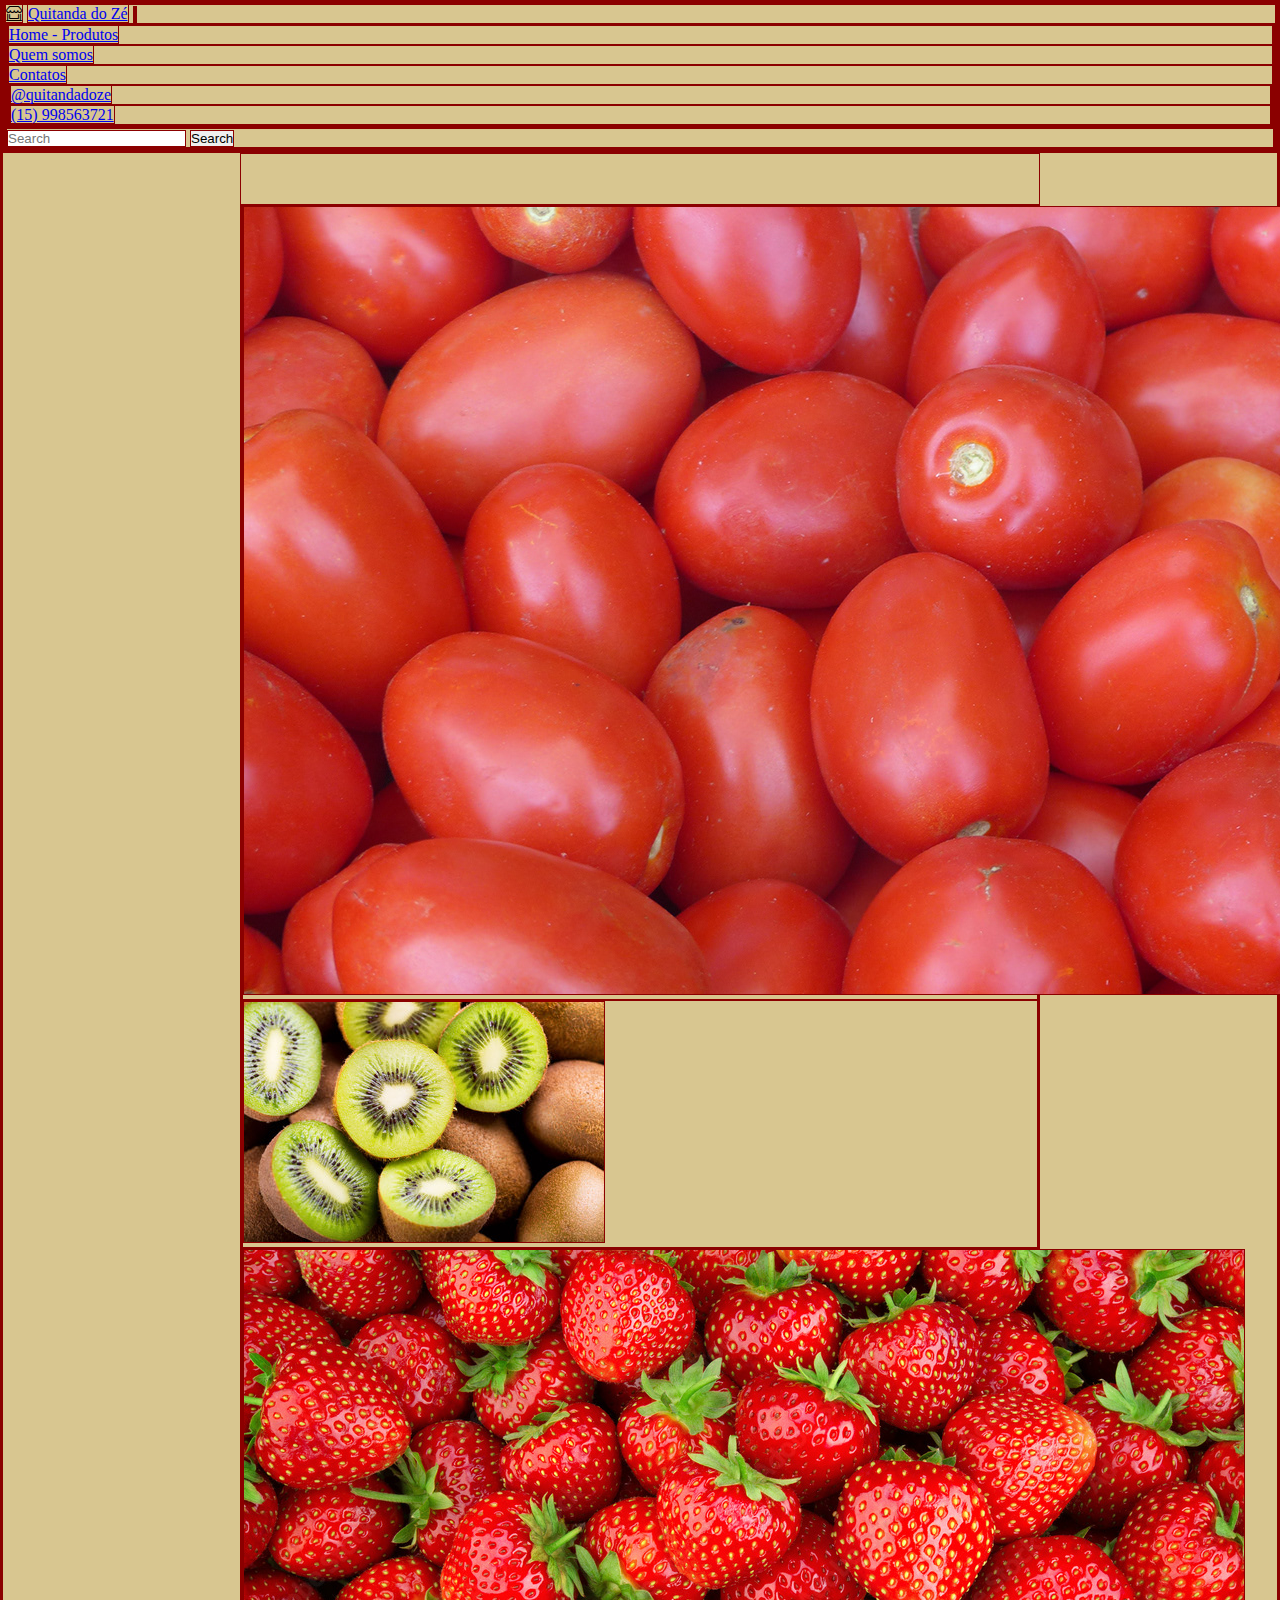
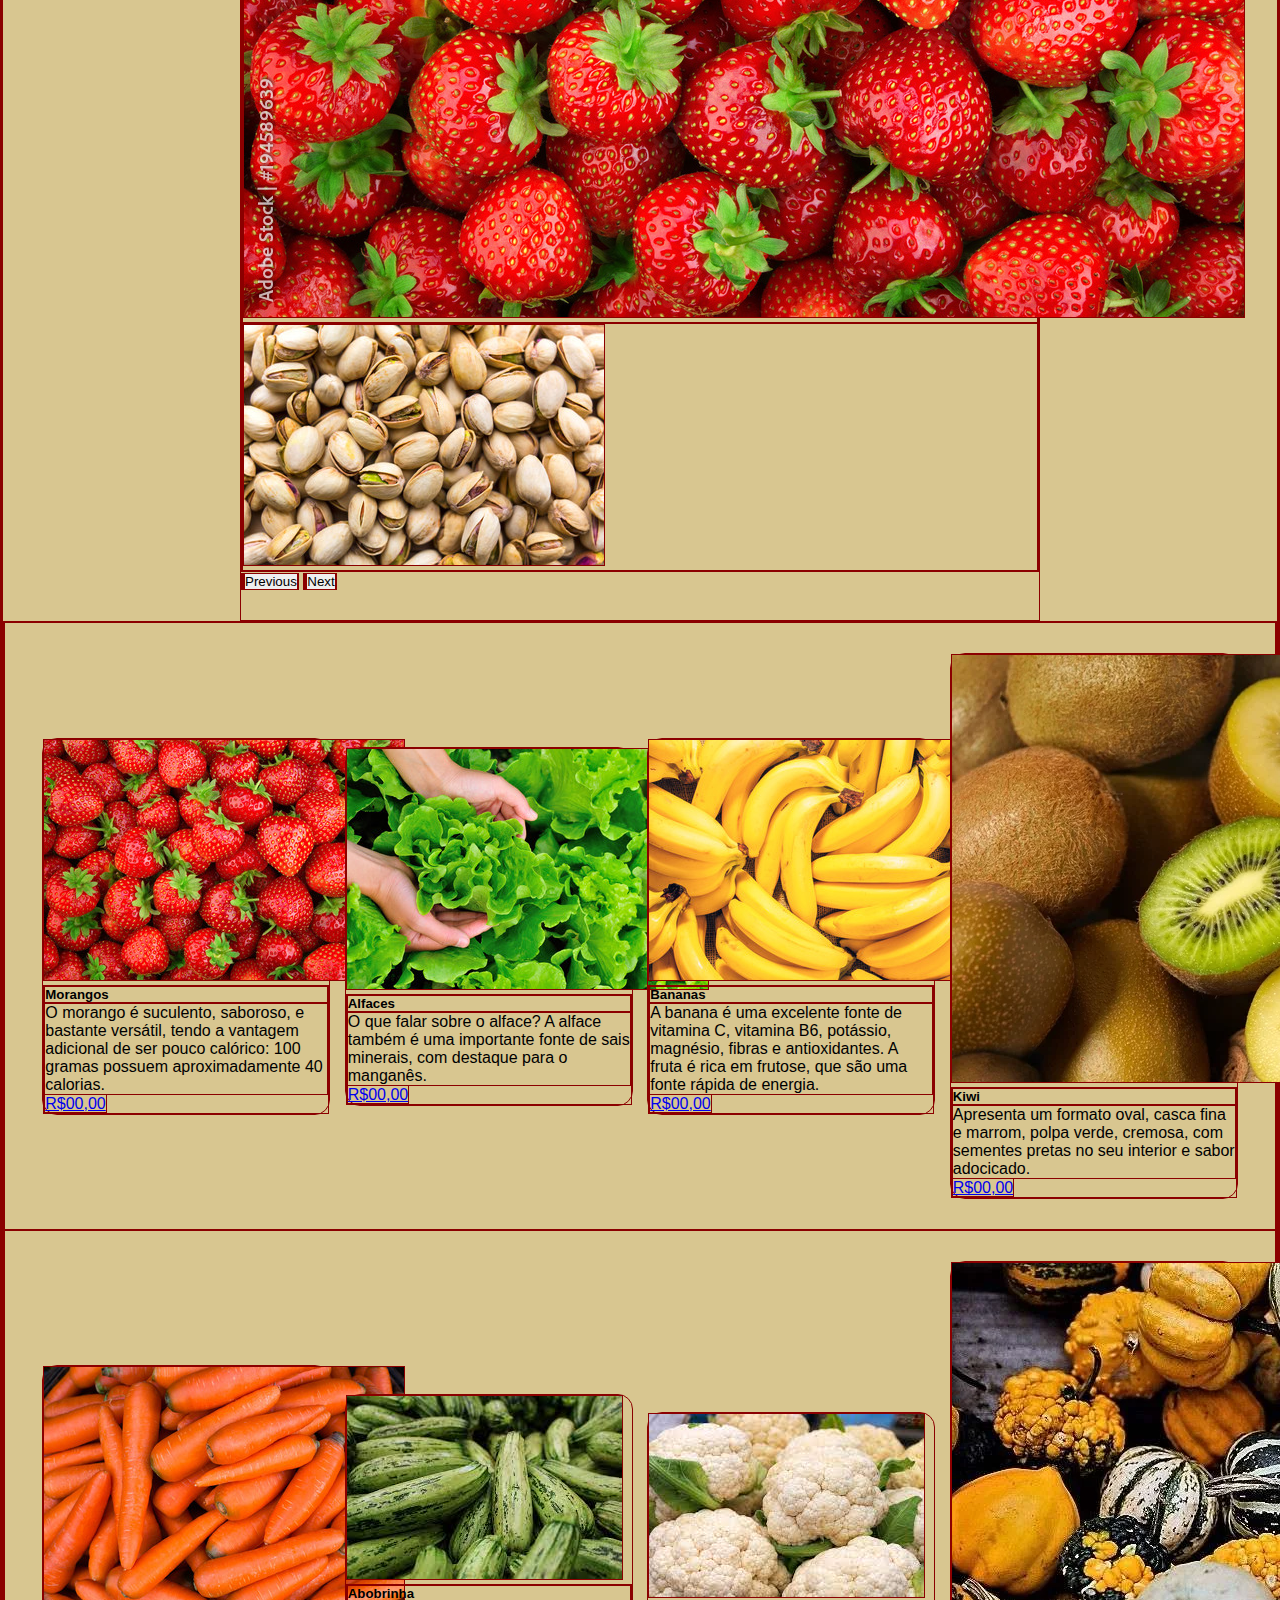
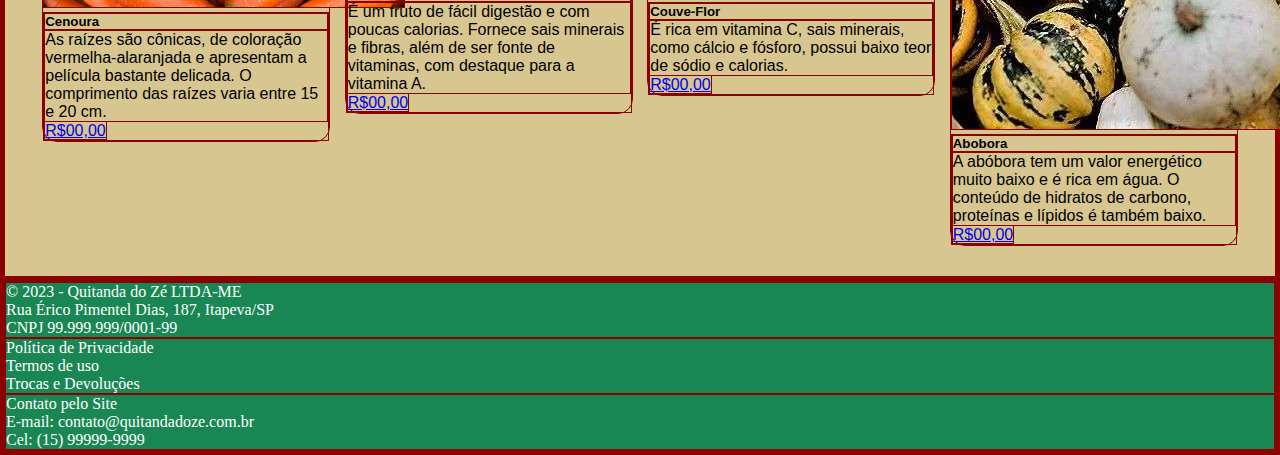
<file: templates/index1.html>
<!DOCTYPE html>
<html lang="pt-br">
<head>
    <meta charset="UTF-8">
    <meta name="viewport" content="width=device-width, initial-scale=1.0">
    <link rel="stylesheet" href="../static/css/style.css">
    <!-- Bootstrap CSS -->
    <link href="https://cdn.jsdelivr.net/npm/bootstrap@5.3.2/dist/css/bootstrap.min.css" rel="stylesheet" integrity="sha384-T3c6CoIi6uLrA9TneNEoa7RxnatzjcDSCmG1MXxSR1GAsXEV/Dwwykc2MPK8M2HN" crossorigin="anonymous">
    <!-- Bootstrap ICON -->
    <link rel="stylesheet" href="https://cdn.jsdelivr.net/npm/bootstrap-icons@1.11.1/font/bootstrap-icons.css">
    <title>Quitanda do Zé - index</title>
</head>
<body>

  <header>
    <!-- Navbar -->
    <nav class="navbar navbar-expand-lg bg-success shadow border-bottom border-dark border-2 border-opacity-10">
        <div class="container">
            <i class="bi bi-shop-window text-white fs-3 fw-bold m-3"></i>
          <a class="navbar-brand fs-4 fw-bold text-white" href="#">Quitanda do Zé</a>
          <button class="navbar-toggler" type="button" data-bs-toggle="collapse" data-bs-target="#navbarSupportedContent" aria-controls="navbarSupportedContent" aria-expanded="false" aria-label="Toggle navigation">
            <span class="navbar-toggler-icon"></span>
          </button>
          <div class="collapse navbar-collapse" id="navbarSupportedContent">
            <ul class="navbar-nav me-auto mb-2 mb-lg-0">
              <li class="nav-item">
                <a class="nav-link active text-white" aria-current="page" href="#">Home - Produtos</a>
              </li>
              <li class="nav-item">
                <a class="nav-link text-white" href="#">Quem somos</a>
              </li>
              <li class="nav-item dropdown">
                <a class="nav-link dropdown-toggle text-white" href="#" role="button" data-bs-toggle="dropdown" aria-expanded="false">
                  Contatos
                </a>
                <ul class="dropdown-menu">
                  <li><a class="dropdown-item" href="#">@quitandadoze</a></li>
                  <li><a class="dropdown-item" href="#">(15) 998563721</a></li>
                </ul>
              </li>
            </ul>
            <form class="d-flex" role="search">
              <input class="form-control me-2" type="search" placeholder="Search" aria-label="Search">
              <button class="btn btn-danger" type="submit">Search</button>
            </form>
          </div>
        </div>
      </nav>
    <!-- Bootstrap JS -->
    <script src="https://cdn.jsdelivr.net/npm/bootstrap@5.3.2/dist/js/bootstrap.bundle.min.js" integrity="sha384-C6RzsynM9kWDrMNeT87bh95OGNyZPhcTNXj1NW7RuBCsyN/o0jlpcV8Qyq46cDfL" crossorigin="anonymous"></script>
  </header>

  <main>

    <div id="carouselExampleFade" class="carousel" style="margin: 0 auto;">
      <div class="carousel-inner">
        <div class="carousel-item active">
          <img src="../static/img/produtos/tomate.jpg" class="d-block w-100" alt="...">
        </div>
        <div class="carousel-item">
          <img src="../static/img/produtos/kiwi.jpg" class="d-block w-100" alt="...">
        </div>
        <div class="carousel-item">
          <img src="../static/img/produtos/morango.jpg" class="d-block w-100" alt="...">
        </div>
        <div class="carousel-item">
          <img src="../static/img/produtos/pistache.jpg" class="d-block w-100" alt="...">
        </div>
      </div>
      <button class="carousel-control-prev" type="button" data-bs-target="#carouselExampleFade" data-bs-slide="prev">
        <span class="carousel-control-prev-icon" aria-hidden="true"></span>
        <span class="visually-hidden">Previous</span>
      </button>
      <button class="carousel-control-next" type="button" data-bs-target="#carouselExampleFade" data-bs-slide="next">
        <span class="carousel-control-next-icon" aria-hidden="true"></span>
        <span class="visually-hidden">Next</span>
      </button>
    </div>

    <div class="cards">
      
      <div class="linha">
      <div class="card" style="width: 18rem;">
        <img src="../static/img/produtos/morangos.jpg" class="card-img-top" alt="...">
        <div class="card-body">
          <h5 class="card-title">Morangos</h5>
          <p class="card-text">O morango é suculento, saboroso, e bastante versátil, tendo a vantagem adicional de ser pouco calórico: 100 gramas possuem aproximadamente 40 calorias.</p>
          <a href="#" class="btn btn-primary">R$00,00</a>
        </div>
      </div>
      <div class="card" style="width: 18rem;">
        <img src="../static/img/produtos/alfaces.jpg" class="card-img-top" alt="...">
        <div class="card-body">
          <h5 class="card-title">Alfaces</h5>
          <p class="card-text">O que falar sobre o alface?
            A alface também é uma importante fonte de sais minerais, com destaque para o manganês.</p>
          <a href="#" class="btn btn-primary">R$00,00</a>
        </div>
      </div>
      <div class="card" style="width: 18rem;">
        <img src="../static/img/produtos/bananas.jpg" class="card-img-top" alt="...">
        <div class="card-body">
          <h5 class="card-title">Bananas</h5>
          <p class="card-text">A banana é uma excelente fonte de vitamina C, vitamina B6, potássio, magnésio, fibras e antioxidantes. A fruta é rica em frutose, que são uma fonte rápida de energia.</p>
          <a href="#" class="btn btn-primary">R$00,00</a>
        </div>
      </div>
    
      <div class="card" style="width: 18rem;">
        <img src="../static/img/produtos/kiwis.jpg" class="card-img-top" alt="...">
        <div class="card-body">
          <h5 class="card-title">Kiwi</h5>
          <p class="card-text">Apresenta um formato oval, casca fina e marrom, polpa verde, cremosa, com sementes pretas no seu interior e sabor adocicado.</p>
          <a href="#" class="btn btn-primary">R$00,00</a>
        </div>
      </div>
    </div>


    <div class="linha">
      <div class="card" style="width: 18rem;">
        <img src="../static/img/produtos/cenouras.jpg" class="card-img-top" alt="...">
        <div class="card-body">
          <h5 class="card-title">Cenoura</h5>
          <p class="card-text">As raízes são cônicas, de coloração vermelha-alaranjada e apresentam a película bastante delicada. O comprimento das raízes varia entre 15 e 20 cm.</p>
          <a href="#" class="btn btn-primary">R$00,00</a>
        </div>
      </div>
      <div class="card" style="width: 18rem;">
        <img src="../static/img/produtos/abobrinhas.jpg" class="card-img-top" alt="...">
        <div class="card-body">
          <h5 class="card-title">Abobrinha</h5>
          <p class="card-text">É um fruto de fácil digestão e com poucas calorias. Fornece sais minerais e fibras, além de ser fonte de vitaminas, com destaque para a vitamina A.</p>
          <a href="#" class="btn btn-primary">R$00,00</a>
        </div>
      </div>
      <div class="card" style="width: 18rem;">
        <img src="../static/img/produtos/couveflor.jpg" class="card-img-top" alt="...">
        <div class="card-body">
          <h5 class="card-title">Couve-Flor</h5>
          <p class="card-text">É rica em vitamina C, sais minerais, como cálcio e fósforo, possui baixo teor de sódio e calorias.</p>
          <a href="#" class="btn btn-primary">R$00,00</a>
        </div>
      </div>
      <div class="card" style="width: 18rem;">
        <img src="../static/img/produtos/aboboras.jpg" class="card-img-top" alt="...">
        <div class="card-body">
          <h5 class="card-title">Abobora</h5>
          <p class="card-text">
            A abóbora tem um valor energético muito baixo e é rica em água. O conteúdo de hidratos de carbono, proteínas e lípidos é também baixo.
          </p>
          <a href="#" class="btn btn-primary">R$00,00</a>
        </div>
      </div>
      </div>
    </div>
    </div>

  </main>

  <footer class="">
    <div class="container">
        <div class="row py-2">
            <div class="col-12 col-md-4 text-center">
                &copy; 2023 - Quitanda do Zé LTDA-ME<br>
                Rua Érico Pimentel Dias, 187, Itapeva/SP
                <br>CNPJ 99.999.999/0001-99
            </div>
            <div class="col-12 col-md-4 text-center">
                Política de Privacidade<br>Termos de uso<br>Trocas e Devoluções
            <br>
            </div>
            <div class="col-12 col-md-4 text-center">
                Contato pelo Site<br>E-mail: contato@quitandadoze.com.br<br>Cel: (15) 99999-9999
                <br>
            </div>
        </div>
    </div>
</footer>

  </body>
</html>
</file>
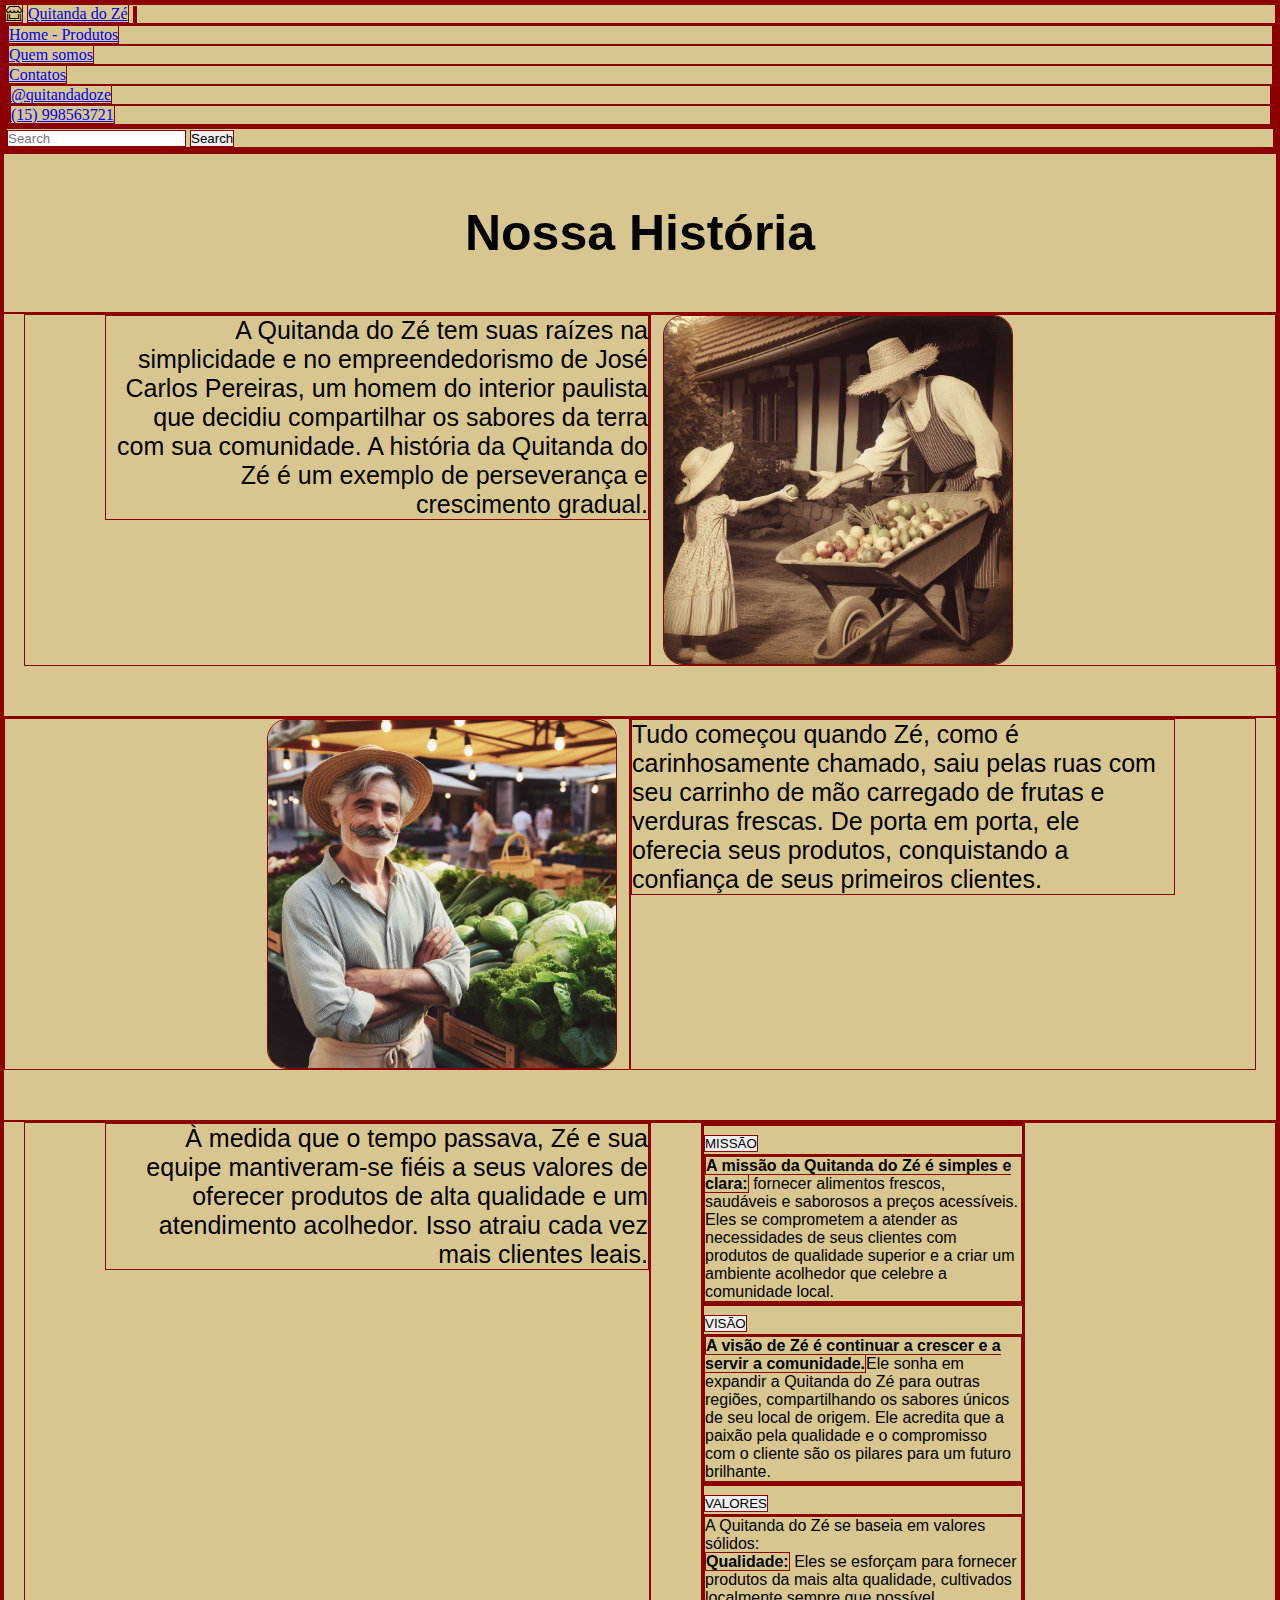
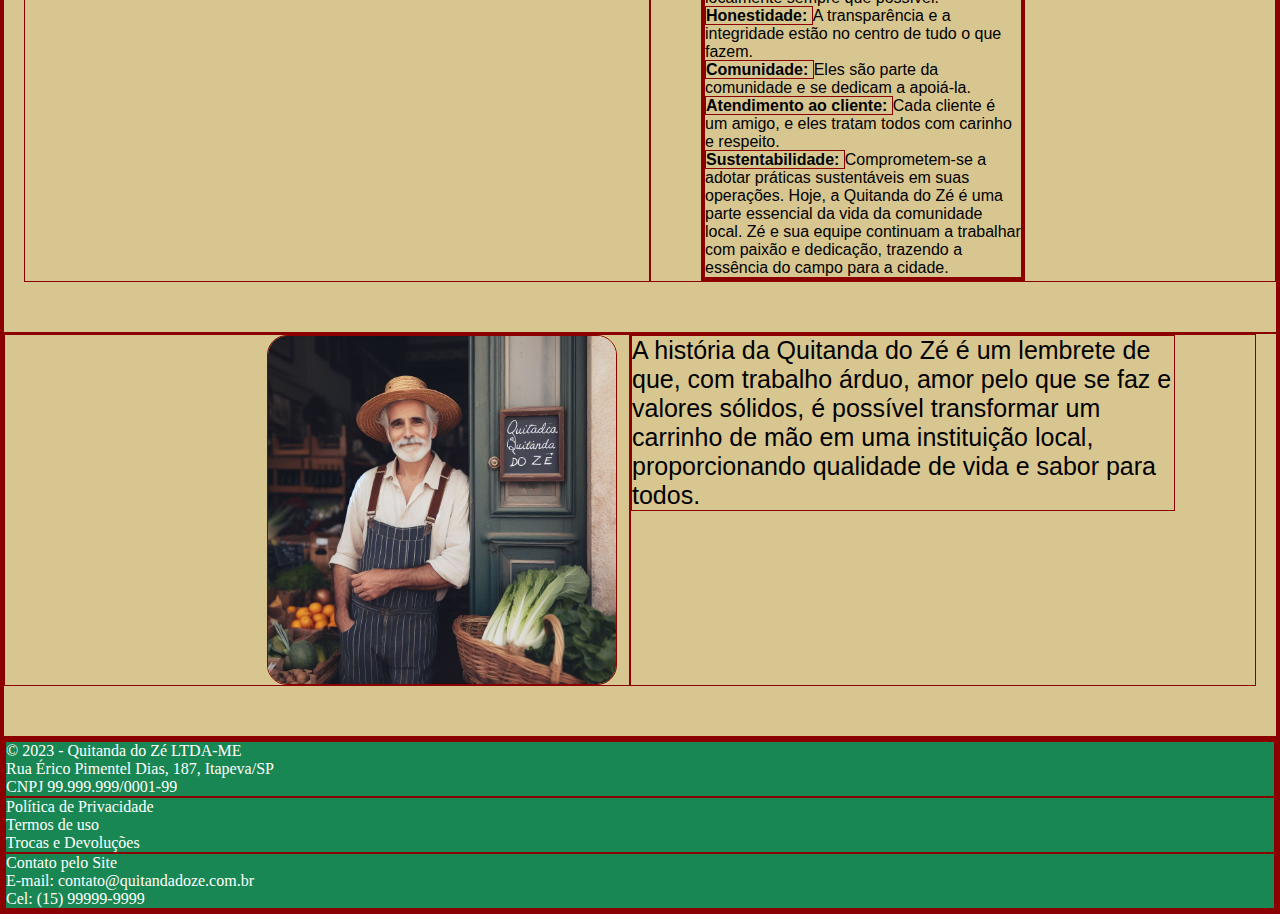
<file: templates/sobre.html>
<!DOCTYPE html>
<html lang="pt-br">
<head>
    <meta charset="UTF-8">
    <meta name="viewport" content="width=device-width, initial-scale=1.0">
    <link rel="stylesheet" href="../static/css/style.css">
    <!-- Bootstrap CSS -->
    <link href="https://cdn.jsdelivr.net/npm/bootstrap@5.3.2/dist/css/bootstrap.min.css" rel="stylesheet" integrity="sha384-T3c6CoIi6uLrA9TneNEoa7RxnatzjcDSCmG1MXxSR1GAsXEV/Dwwykc2MPK8M2HN" crossorigin="anonymous">
    <!-- Bootstrap ICON -->
    <link rel="stylesheet" href="https://cdn.jsdelivr.net/npm/bootstrap-icons@1.11.1/font/bootstrap-icons.css">
    <title>Quitanda do Zé - sobre</title>
</head>
  <header>
    <!-- Navbar -->
    <nav class="navbar navbar-expand-lg bg-success shadow border-bottom border-dark border-2 border-opacity-10">
        <div class="container">
            <i class="bi bi-shop-window text-white fs-3 fw-bold m-3"></i>
          <a class="navbar-brand fs-4 fw-bold text-white" href="#">Quitanda do Zé</a>
          <button class="navbar-toggler" type="button" data-bs-toggle="collapse" data-bs-target="#navbarSupportedContent" aria-controls="navbarSupportedContent" aria-expanded="false" aria-label="Toggle navigation">
            <span class="navbar-toggler-icon"></span>
          </button>
          <div class="collapse navbar-collapse" id="navbarSupportedContent">
            <ul class="navbar-nav me-auto mb-2 mb-lg-0">
              <li class="nav-item">
                <a class="nav-link active text-white" aria-current="page" href="#">Home - Produtos</a>
              </li>
              <li class="nav-item">
                <a class="nav-link text-white" href="#">Quem somos</a>
              </li>
              <li class="nav-item dropdown">
                <a class="nav-link dropdown-toggle text-white" href="#" role="button" data-bs-toggle="dropdown" aria-expanded="false">
                  Contatos
                </a>
                <ul class="dropdown-menu">
                  <li><a class="dropdown-item" href="#">@quitandadoze</a></li>
                  <li><a class="dropdown-item" href="#">(15) 998563721</a></li>
                </ul>
              </li>
            </ul>
            <form class="d-flex" role="search">
              <input class="form-control me-2" type="search" placeholder="Search" aria-label="Search">
              <button class="btn btn-danger" type="submit">Search</button>
            </form>
          </div>
        </div>
      </nav>
    <!-- Bootstrap JS -->
    <script src="https://cdn.jsdelivr.net/npm/bootstrap@5.3.2/dist/js/bootstrap.bundle.min.js" integrity="sha384-C6RzsynM9kWDrMNeT87bh95OGNyZPhcTNXj1NW7RuBCsyN/o0jlpcV8Qyq46cDfL" crossorigin="anonymous"></script>
  </header>

  <main>
        <h1>Nossa História</h1>
    
        <div class="box1">
          <div class="coluna1">
            <p>A Quitanda do Zé tem suas raízes na simplicidade e no empreendedorismo de José Carlos Pereiras, um homem do interior paulista que decidiu compartilhar os sabores da terra com sua comunidade. A história da Quitanda do Zé é um exemplo de perseverança e crescimento gradual.</p>
          </div>
          <div class="coluna2">
            <img src="../static/img/imagem 1.jpeg" id="img1">
          </div>
        </div>
    
        <div class="box2">
          <div class="coluna3">
            <img src="../static/img/imagem 2.jpeg" id="img2">
          </div>
          <div class="coluna4">
            <p>Tudo começou quando Zé, como é carinhosamente chamado, saiu pelas ruas com seu carrinho de mão carregado de frutas e verduras frescas. De porta em porta, ele oferecia seus produtos, conquistando a confiança de seus primeiros clientes. </p>
          </div>
        </div>

        <div class="box3">
            <div class="coluna5">
            <p>À medida que o tempo passava, Zé e sua equipe mantiveram-se fiéis a seus valores de oferecer produtos de alta qualidade e um atendimento acolhedor. Isso atraiu cada vez mais clientes leais.</p>
            </div>

            <div class="coluna6">
        <div class="accordion" id="accordionExample">
            <div class="accordion-item">
              <h2 class="accordion-header">
                <button class="accordion-button collapsed bg-success" type="button" data-bs-toggle="collapse" data-bs-target="#collapseOne" aria-expanded="true" aria-controls="collapseOne">
                  MISSÃO
                </button>
              </h2>
              <div id="collapseOne" class="accordion-collapse collapse show" data-bs-parent="#accordionExample">
                <div class="accordion-body">
                  <strong>A missão da Quitanda do Zé é simples e clara:</strong> fornecer alimentos frescos, saudáveis e saborosos a preços acessíveis. Eles se comprometem a atender as necessidades de seus clientes com produtos de qualidade superior e a criar um ambiente acolhedor que celebre a comunidade local.
                </div>
              </div>
            </div>
            <div class="accordion-item">
              <h2 class="accordion-header">
                <button class="accordion-button collapsed bg-success" type="button" data-bs-toggle="collapse" data-bs-target="#collapseTwo" aria-expanded="false" aria-controls="collapseTwo">
                  VISÃO
                </button>
              </h2>
              <div id="collapseTwo" class="accordion-collapse collapse" data-bs-parent="#accordionExample">
                <div class="accordion-body">
                  <strong>A visão de Zé é continuar a crescer e a servir a comunidade.</strong>Ele sonha em expandir a Quitanda do Zé para outras regiões, compartilhando os sabores únicos de seu local de origem. Ele acredita que a paixão pela qualidade e o compromisso com o cliente são os pilares para um futuro brilhante.
                </div>
              </div>
            </div>
            <div class="accordion-item">
              <h2 class="accordion-header">
                <button class="accordion-button collapsed bg-success" type="button" data-bs-toggle="collapse" data-bs-target="#collapseThree" aria-expanded="false" aria-controls="collapseThree">
                  VALORES
                </button>
              </h2>
              <div id="collapseThree" class="accordion-collapse collapse" data-bs-parent="#accordionExample">
                <div class="accordion-body">
                  A Quitanda do Zé se baseia em valores sólidos:<br> <strong>Qualidade:</strong> Eles se esforçam para fornecer produtos da mais alta qualidade, cultivados localmente sempre que possível.<br> <strong>Honestidade: </strong>A transparência e a integridade estão no centro de tudo o que fazem.<br> <strong>Comunidade: </strong>Eles são parte da comunidade e se dedicam a apoiá-la.<br> <strong>Atendimento ao cliente: </strong>Cada cliente é um amigo, e eles tratam todos com carinho e respeito.<br> <strong>Sustentabilidade: </strong>Comprometem-se a adotar práticas sustentáveis em suas operações. Hoje, a Quitanda do Zé é uma parte essencial da vida da comunidade local. Zé e sua equipe continuam a trabalhar com paixão e dedicação, trazendo a essência do campo para a cidade.
                </div>
              </div>
            </div>
            </div>
        </div>
        </div>

        <div class="box2">
            <div class="coluna3">
                <img src="../static/img/imagem 3.jpeg" id="img3">
            </div>
            <div class="coluna4">
                <p>A história da Quitanda do Zé é um lembrete de que, com trabalho árduo, amor pelo que se faz e valores sólidos, é possível transformar um carrinho de mão em uma instituição local, proporcionando qualidade de vida e sabor para todos.</p>  
            </div>
        </div>
  </main>

  <footer class="">
    <div class="container">
        <div class="row py-2">
            <div class="col-12 col-md-4 text-center">
                &copy; 2023 - Quitanda do Zé LTDA-ME<br>
                Rua Érico Pimentel Dias, 187, Itapeva/SP
                <br>CNPJ 99.999.999/0001-99
            </div>
            <div class="col-12 col-md-4 text-center">
                Política de Privacidade<br>Termos de uso<br>Trocas e Devoluções
            <br>
            </div>
            <div class="col-12 col-md-4 text-center">
                Contato pelo Site<br>E-mail: contato@quitandadoze.com.br<br>Cel: (15) 99999-9999
                <br>
            </div>
        </div>
    </div>
  </footer>

  </body>
</html>
</file>
<file: static/css/style.css>
/* DOCUMENTO CSS */
/*RESET CSS*/

*{
    margin: 0;
    padding: 0;
    box-sizing: border-box;
    border: 1px darkred solid;
}

body {
    height: 700px;
    height: 100%;
    font-family: 'Times New Roman', Times, serif;
    background-color: #d8c690;
}

main {
    min-height: 527.5px;
    background-color:#d8c690;
    font-family: 'Lucida Sans', 'Lucida Sans Regular', 'Lucida Grande', 'Lucida Sans Unicode', Geneva, Verdana, sans-serif;
}

main h1 {
    font-size: 50px;
    padding: 50px;
    text-align: center;
}

.box1 {
    width: 100%;
    display: flex;
	justify-content: space-between;
	padding-left: 20px;
    padding-bottom: 50px;
}

.coluna1 {
    width: 50%;
    font-size: 25px;
    padding-left: 80px;
    text-align: right;
}

.coluna2 {
    width: 50%;
    padding-right: 250px;
    align-items: center;
    justify-content: center;
    display: flex;
    flex-direction: space-around;
}

.coluna2 img {
    height: 350px;
    border-radius: 20px;
    transition: 0.3s cubic-bezier(0.175, 0.885, 0.32, 1.275);
}

.coluna2 img:hover{
    transform: scale(1.1);
    color: #fff;
    -webkit-text-stroke: 2px transparent;
}

.box2 {
    width: 100%;
    display: flex;
	justify-content: space-between;
	padding-right: 20px;
    padding-bottom: 50px;
}

.coluna3 {
    width: 50%;
    padding-left: 250px;
    align-items: center;
    justify-content: center;
    display: flex;
    flex-direction: space-around;
}

.coluna3 img{
    height: 350px;
    border-radius: 20px;
    transition: 0.3s cubic-bezier(0.75, 0.885, 0.32, 1.275);
}

.coluna3 img:hover{
    transform: scale(1.1);
    color: #fff;
    -webkit-text-stroke: 2px transparent;
}

.coluna4 {
    width: 50%;
    font-size: 25px;
    padding-right: 80px;
    text-align: left;
}

.box3 {
    width: 100%;
    display: flex;
	justify-content: space-between;
	padding-left: 20px;
    padding-bottom: 50px;
}

.coluna5 {
    width: 50%;
    font-size: 25px;
    padding-left: 80px;
    text-align: right;
}

.coluna6 {
    width: 50%;
    padding-right: 250px;
    padding-left: 50px;
}

.carousel {
    padding-top: 50px;
    width: 800px;
    padding-bottom: 30px;
}

.card {
    border-radius: 15px;
}

.linha {
    width: 100%;
    display: flex;
    flex-direction: row;
    justify-content: space-around;
    align-items: center;
    padding: 30px;
}

.col {
    
}

footer {
    background-color:#198754;
    color: white;
}
</file>
